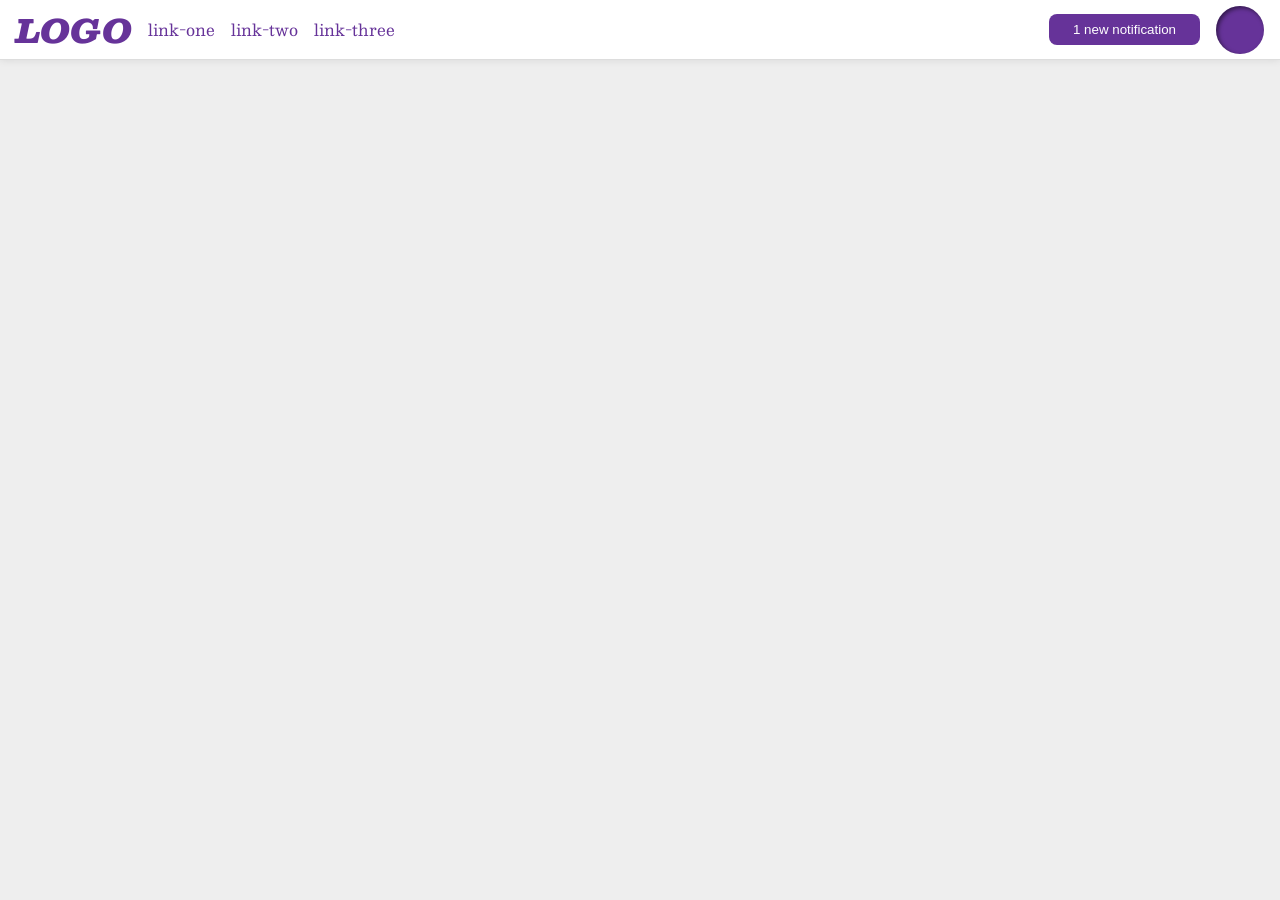
<file: foundations/flex/03-flex-header-2/index.html>
<!doctype html>
<html lang="en">
  <head>
    <meta charset="UTF-8" />
    <meta http-equiv="X-UA-Compatible" content="IE=edge" />
    <meta name="viewport" content="width=device-width, initial-scale=1.0" />
    <title>Flex Header 2</title>
    <link rel="stylesheet" href="style.css" />
  </head>
  <body>
    <div class="header">
      <div class="logo">LOGO</div>
      <ul class="links">
        <li><a href="https://google.com">link-one</a></li>
        <li><a href="https://google.com">link-two</a></li>
        <li><a href="https://google.com">link-three</a></li>
      </ul>
      <button class="notifications">1 new notification</button>
      <div class="profile-image"></div>
    </div>
  </body>
</html>
</file>
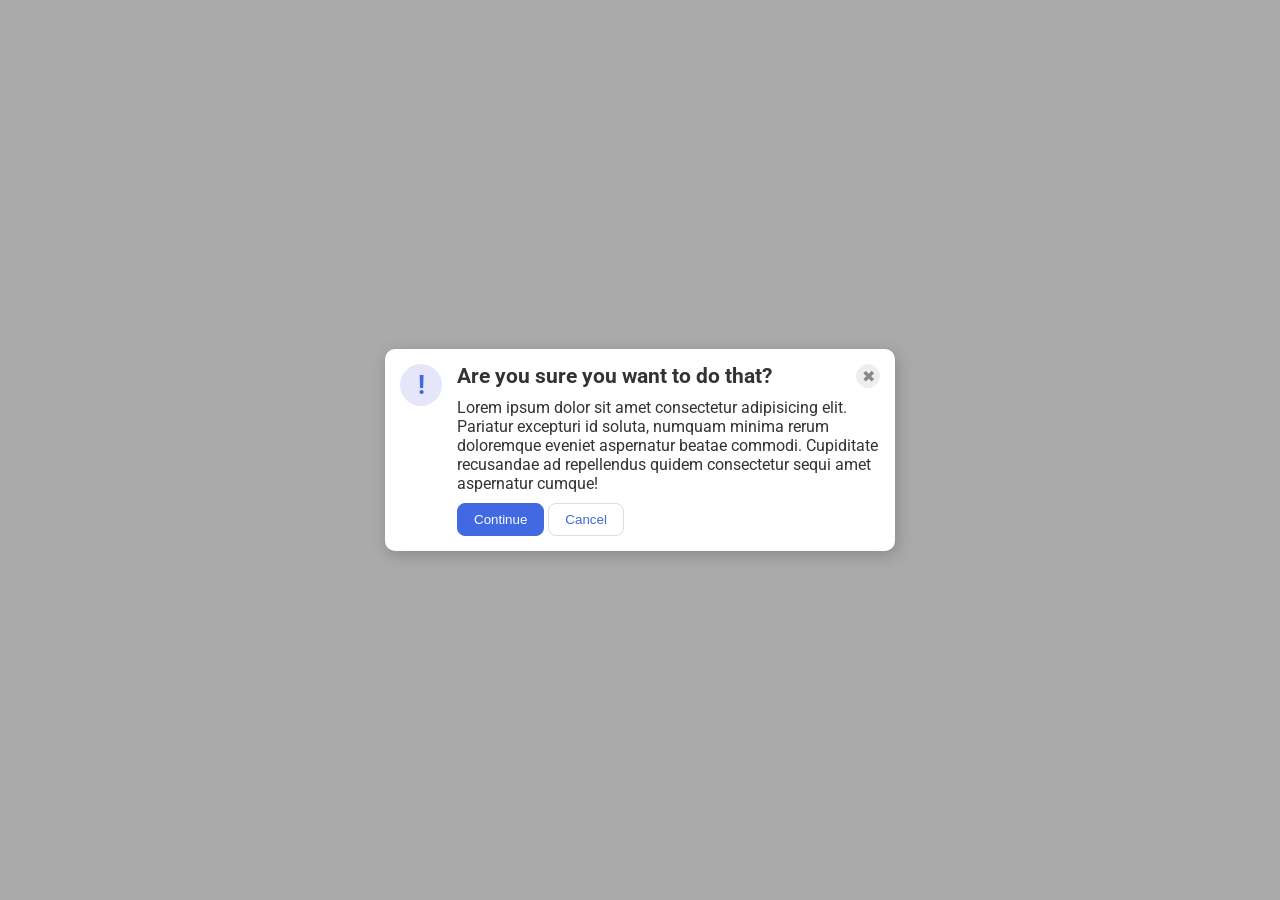
<file: foundations/flex/05-flex-modal/index.html>
<!doctype html>
<html lang="en">
  <head>
    <meta charset="UTF-8" />
    <meta http-equiv="X-UA-Compatible" content="IE=edge" />
    <meta name="viewport" content="width=device-width, initial-scale=1.0" />
    <link rel="stylesheet" href="style.css" />
    <title>Modal</title>
  </head>
  <body>
    <div class="modal">
      <div class="icon">!</div>
      <div class="content">
        <div class="header">
          Are you sure you want to do that?<button class="close-button">
            ✖
          </button>
        </div>
        <div class="text">
          Lorem ipsum dolor sit amet consectetur adipisicing elit. Pariatur
          excepturi id soluta, numquam minima rerum doloremque eveniet
          aspernatur beatae commodi. Cupiditate recusandae ad repellendus quidem
          consectetur sequi amet aspernatur cumque!
        </div>
        <button class="continue">Continue</button>
        <button class="cancel">Cancel</button>
      </div>
    </div>
  </body>
</html>
</file>
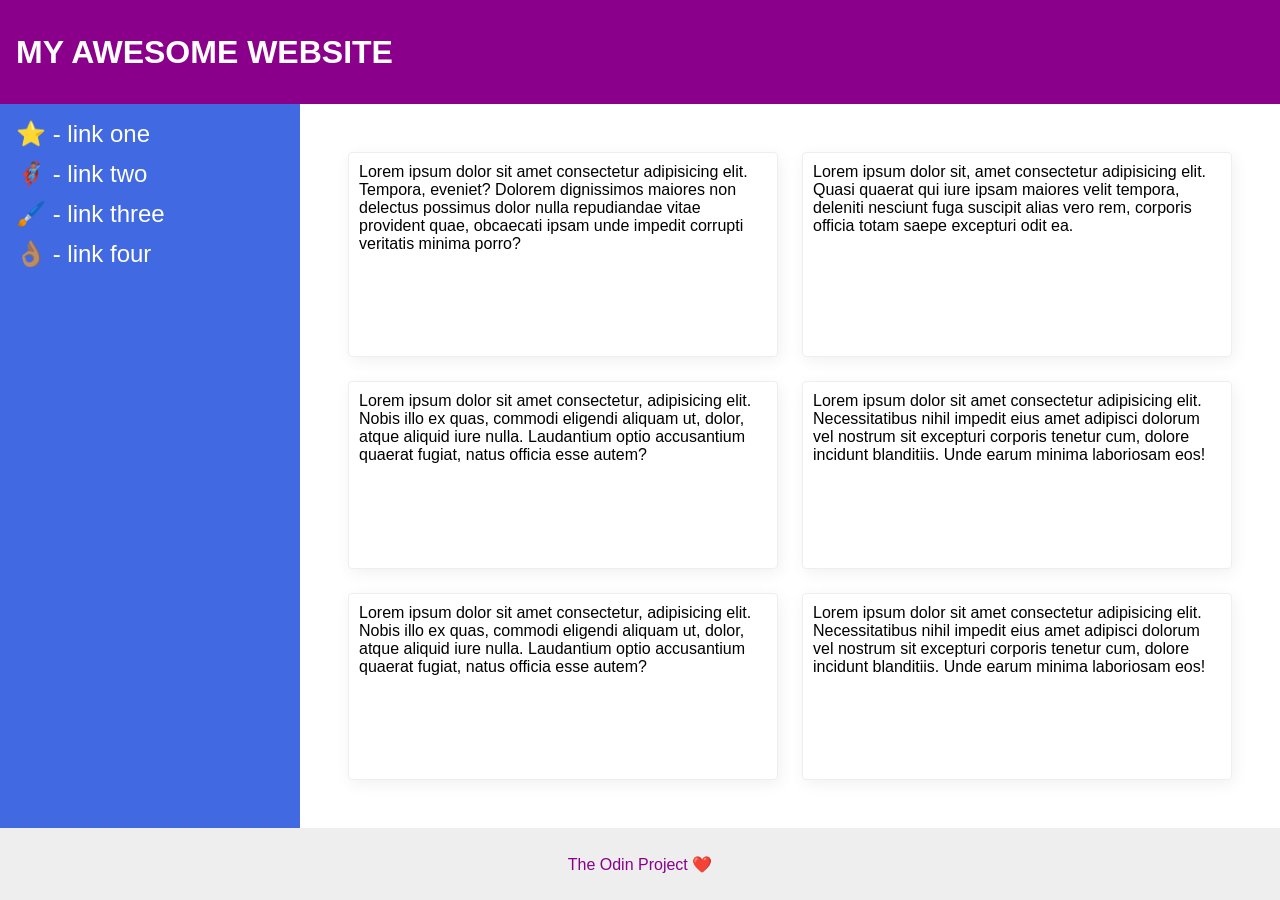
<file: foundations/flex/07-flex-layout-2/index.html>
<!doctype html>
<html lang="en">
  <head>
    <meta charset="UTF-8" />
    <meta http-equiv="X-UA-Compatible" content="IE=edge" />
    <meta name="viewport" content="width=device-width, initial-scale=1.0" />
    <title>The Holy Grail</title>
    <link rel="stylesheet" href="style.css" />
  </head>
  <body>
    <div class="header">MY AWESOME WEBSITE</div>

    <div class="content">
      <div class="sidebar">
        <ul>
          <li><a href="#">⭐ - link one</a></li>
          <li><a href="#">🦸🏽‍♂️ - link two</a></li>
          <li><a href="#">🖌️ - link three</a></li>
          <li><a href="#">👌🏽 - link four</a></li>
        </ul>
      </div>
      <div class="card-container">
        <div class="card">
          Lorem ipsum dolor sit amet consectetur adipisicing elit. Tempora,
          eveniet? Dolorem dignissimos maiores non delectus possimus dolor nulla
          repudiandae vitae provident quae, obcaecati ipsam unde impedit
          corrupti veritatis minima porro?
        </div>
        <div class="card">
          Lorem ipsum dolor sit, amet consectetur adipisicing elit. Quasi
          quaerat qui iure ipsam maiores velit tempora, deleniti nesciunt fuga
          suscipit alias vero rem, corporis officia totam saepe excepturi odit
          ea.
        </div>
        <div class="card">
          Lorem ipsum dolor sit amet consectetur, adipisicing elit. Nobis illo
          ex quas, commodi eligendi aliquam ut, dolor, atque aliquid iure nulla.
          Laudantium optio accusantium quaerat fugiat, natus officia esse autem?
        </div>
        <div class="card">
          Lorem ipsum dolor sit amet consectetur adipisicing elit.
          Necessitatibus nihil impedit eius amet adipisci dolorum vel nostrum
          sit excepturi corporis tenetur cum, dolore incidunt blanditiis. Unde
          earum minima laboriosam eos!
        </div>
        <div class="card">
          Lorem ipsum dolor sit amet consectetur, adipisicing elit. Nobis illo
          ex quas, commodi eligendi aliquam ut, dolor, atque aliquid iure nulla.
          Laudantium optio accusantium quaerat fugiat, natus officia esse autem?
        </div>
        <div class="card">
          Lorem ipsum dolor sit amet consectetur adipisicing elit.
          Necessitatibus nihil impedit eius amet adipisci dolorum vel nostrum
          sit excepturi corporis tenetur cum, dolore incidunt blanditiis. Unde
          earum minima laboriosam eos!
        </div>
      </div>
    </div>

    <div class="footer">The Odin Project ❤️</div>
  </body>
</html>
</file>
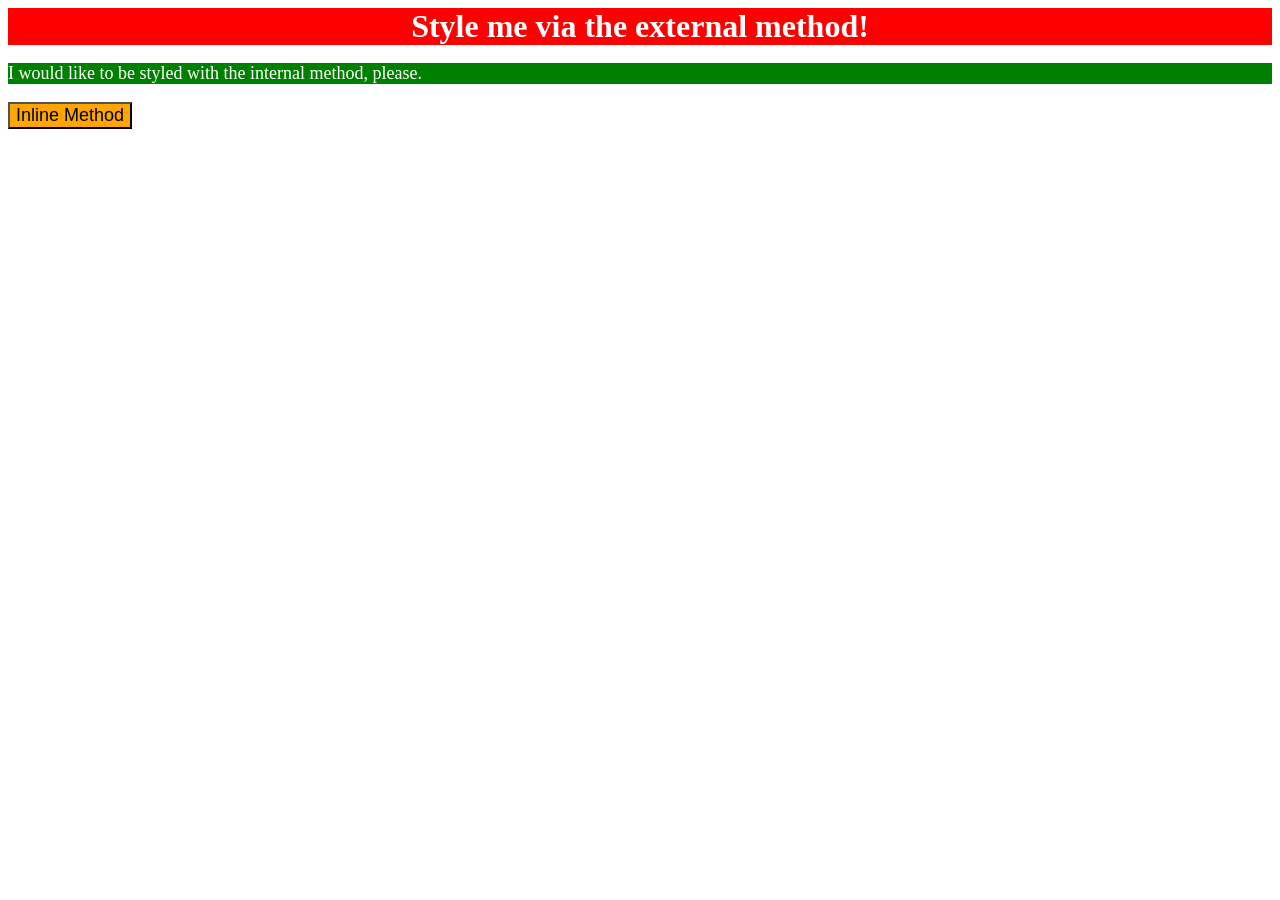
<file: foundations/intro-to-css/01-css-methods/index.html>
<!doctype html>
<html lang="en">
  <head>
    <style>
      p {
        background-color: green;
        color: white;
        font-size: 18px;
      }
    </style>
    <meta charset="UTF-8" />
    <meta http-equiv="X-UA-Compatible" content="IE=edge" />
    <meta name="viewport" content="width=device-width, initial-scale=1.0" />
    <link rel="stylesheet" href="style.css" />
    <title>Methods for Adding CSS</title>
  </head>
  <body>
    <div>Style me via the external method!</div>
    <p>I would like to be styled with the internal method, please.</p>
    <button style="background-color: orange; font-size: 18px">
      Inline Method
    </button>
  </body>
</html>
</file>
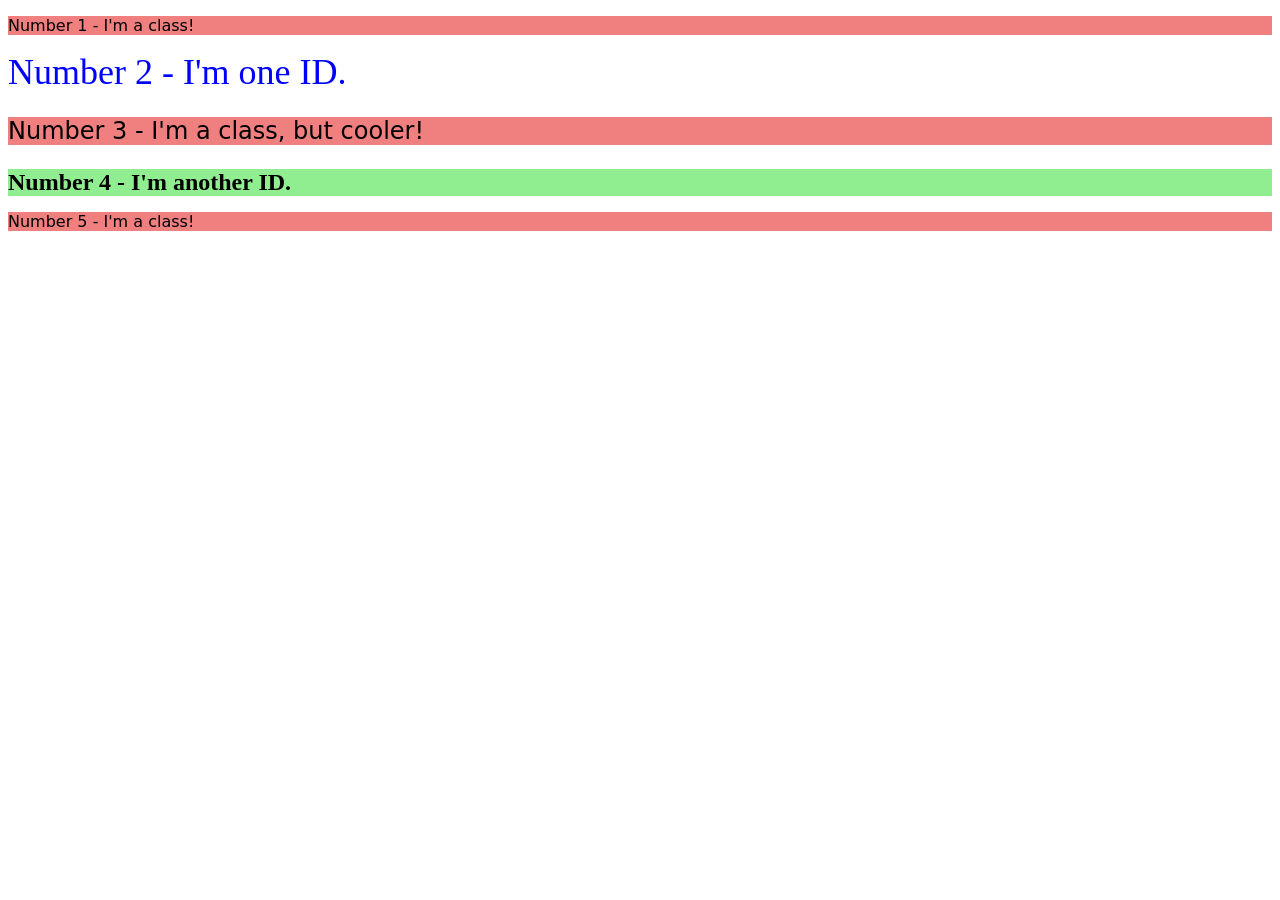
<file: foundations/intro-to-css/02-class-id-selectors/index.html>
<!doctype html>
<html lang="en">
  <head>
    <meta charset="UTF-8" />
    <meta http-equiv="X-UA-Compatible" content="IE=edge" />
    <meta name="viewport" content="width=device-width, initial-scale=1.0" />
    <title>Class and ID Selectors</title>
    <link rel="stylesheet" href="style.css" />
  </head>
  <body>
    <p>Number 1 - I'm a class!</p>
    <div id="blue">Number 2 - I'm one ID.</div>
    <p id="size">Number 3 - I'm a class, but cooler!</p>
    <div id="green">Number 4 - I'm another ID.</div>
    <p>Number 5 - I'm a class!</p>
  </body>
</html>
</file>
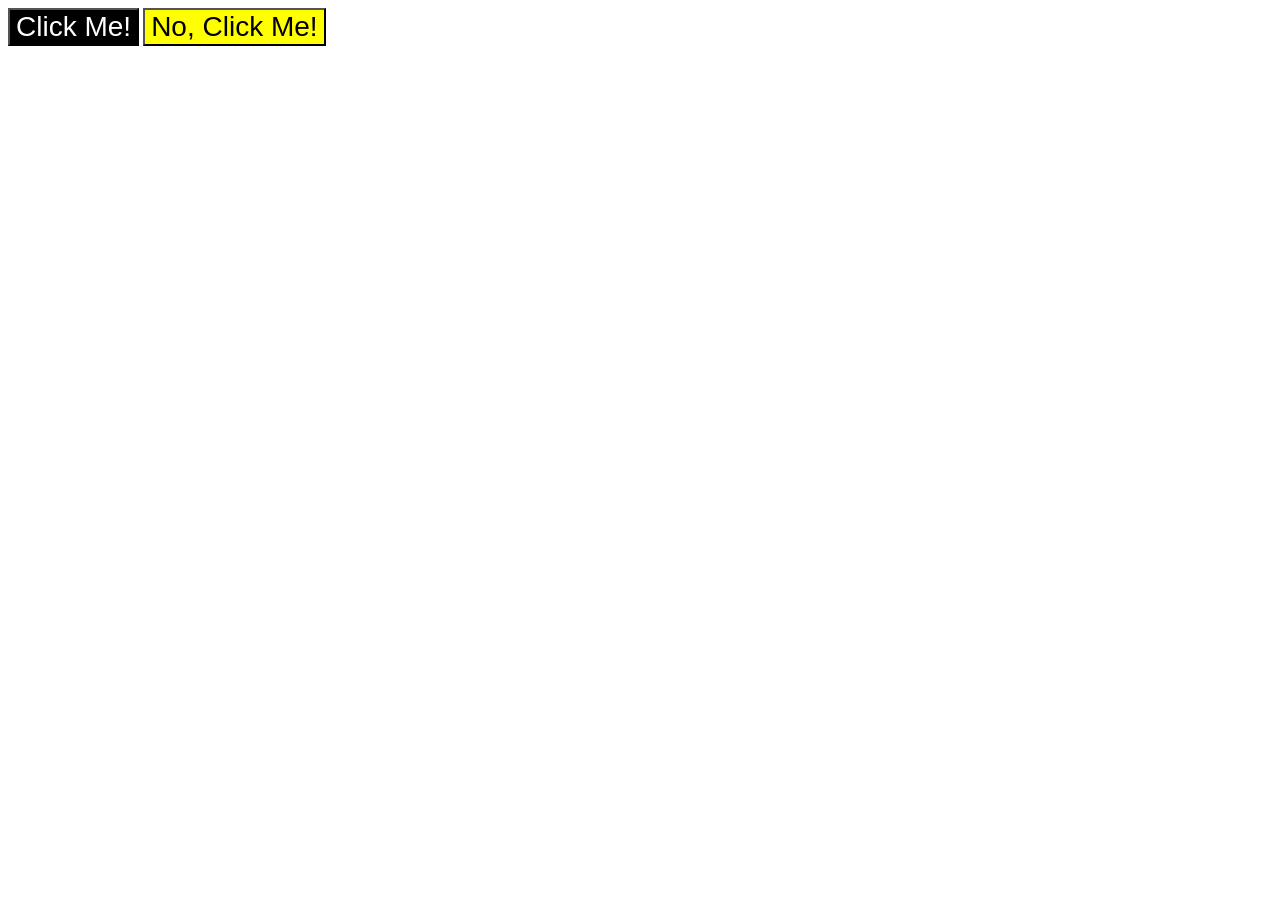
<file: foundations/intro-to-css/03-grouping-selectors/index.html>
<!doctype html>
<html lang="en">
  <head>
    <meta charset="UTF-8" />
    <meta http-equiv="X-UA-Compatible" content="IE=edge" />
    <meta name="viewport" content="width=device-width, initial-scale=1.0" />
    <title>Grouping Selectors</title>
    <link rel="stylesheet" href="style.css" />
  </head>
  <body>
    <button id="one">Click Me!</button>
    <button id="two">No, Click Me!</button>
  </body>
</html>
</file>
<file: foundations/flex/03-flex-header-2/style.css>
/* this is some magical font-importing.  
you'll learn about it later. */
@import url("https://fonts.googleapis.com/css2?family=Besley:ital,wght@0,400;1,900&display=swap");

body {
  margin: 0;
  background: #eee;
  font-family: Besley, serif;
}

.header {
  background: white;
  border-bottom: 1px solid #ddd;
  box-shadow: 0 0 8px rgba(0, 0, 0, 0.1);
}

.profile-image {
  background: rebeccapurple;
  box-shadow: inset 2px 2px 4px rgba(0, 0, 0, 0.5);
  border-radius: 50%;
  width: 48px;
  height: 48px;
}

.logo {
  color: rebeccapurple;
  font-size: 32px;
  font-weight: 900;
  font-style: italic;
}

button {
  border: none;
  border-radius: 8px;
  background: rebeccapurple;
  color: white;
  padding: 8px 24px;
}

a {
  /* this removes the line under our links */
  text-decoration: none;
  color: rebeccapurple;
}

ul {
  list-style-type: none;
}

.header,
.links {
  display: flex;
  align-items: center;
  gap: 16px;
}

.header {
  padding: 0 16px;
}

.links {
  padding: 0;
}

.notifications {
  margin-left: auto;
}
</file>
<file: foundations/flex/05-flex-modal/style.css>
@import url("https://fonts.googleapis.com/css2?family=Roboto:wght@400;700&display=swap");

html,
body {
  height: 100%;
}

body {
  font-family: Roboto, sans-serif;
  margin: 0;
  background: #aaa;
  color: #333;
  /* I'll give you this one for free lol */
  display: flex;
  align-items: center;
  justify-content: center;
}

.modal {
  background: white;
  width: 480px;
  border-radius: 10px;
  box-shadow: 2px 4px 16px rgba(0, 0, 0, 0.2);
}

.icon {
  color: royalblue;
  font-size: 26px;
  font-weight: 700;
  background: lavender;
  width: 42px;
  height: 42px;
  border-radius: 50%;
  display: flex;
  align-items: center;
  justify-content: center;
}

.close-button {
  background: #eee;
  border-radius: 50%;
  color: #888;
  font-weight: 400;
  font-size: 16px;
  height: 24px;
  width: 24px;
  display: flex;
  align-items: center;
  justify-content: center;
  border: 1px solid #eee;
  padding: 0;
}

button {
  cursor: pointer;
  padding: 8px 16px;
  border-radius: 8px;
}

button.continue {
  background: royalblue;
  border: 1px solid royalblue;
  color: white;
}

button.cancel {
  background: white;
  border: 1px solid #ddd;
  color: royalblue;
}

.modal {
  display: flex;
  gap: 15px;
  padding: 15px;
}

.icon {
  flex-shrink: 0;
}

.header {
  display: flex;
  justify-content: space-between;
  font-size: 130%;
  font-weight: bold;
}

.header,
.text {
  margin-bottom: 10px;
}
</file>
<file: foundations/flex/07-flex-layout-2/style.css>
body {
  font-family:
    -apple-system, BlinkMacSystemFont, "Segoe UI", Roboto, Oxygen, Ubuntu,
    Cantarell, "Open Sans", "Helvetica Neue", sans-serif;
  margin: 0;
  min-height: 100vh;
}

.header {
  height: 72px;
  background: darkmagenta;
  color: white;
}

.footer {
  height: 72px;
  background: #eee;
  color: darkmagenta;
}

.sidebar {
  width: 300px;
  background: royalblue;
  box-sizing: border-box;
}

.card {
  border: 1px solid #eee;
  box-shadow: 2px 4px 16px rgba(0, 0, 0, 0.06);
  border-radius: 4px;
}

body {
  display: flex;
  flex-direction: column;
  justify-content: space-between;
}

ul {
  list-style: none;
  margin: 0;
  padding: 0;
}

li {
  margin-bottom: 12px;
}

a {
  text-decoration: none;
  color: white;
  font-size: 24px;
}

.header {
  font-size: 32px;
  font-weight: 900;
  display: flex;
  align-items: center;
  padding: 16px;
}

.content {
  display: flex;
  flex-grow: 1;
}

.sidebar {
  flex-shrink: 0;
  padding: 16px;
}

.card-container {
  display: flex;
  flex-wrap: wrap;
  padding: 48px;
  gap: 24px;
}

.card {
  padding: 10px;
  flex: 1 0 300px;
}

.footer {
  display: flex;
  align-items: center;
  justify-content: center;
}
</file>
<file: foundations/intro-to-css/01-css-methods/style.css>
div {
  background-color: red;
  color: white;
  font-size: 32px;
  text-align: center;
  font-weight: bold;
}
</file>
<file: foundations/intro-to-css/02-class-id-selectors/style.css>
/* Add CSS Styling */
p {
  background-color: lightcoral;
  font-family: Verdana, "DejaVu Sans", sans-serif;
}

#blue {
  color: blue;
  font-size: 36px;
}

#size {
  font-size: 24px;
}

#green {
  background-color: lightgreen;
  font-size: 24px;
  font-weight: bold;
}
</file>
<file: foundations/intro-to-css/03-grouping-selectors/style.css>
/* Add CSS Styling */
button {
  font-size: 28px;
  font-family: Helvetica, "Time New Roman", sans-serif;
}

#one {
  background-color: black;
  color: white;
}

#two {
  background-color: yellow;
}
</file>
